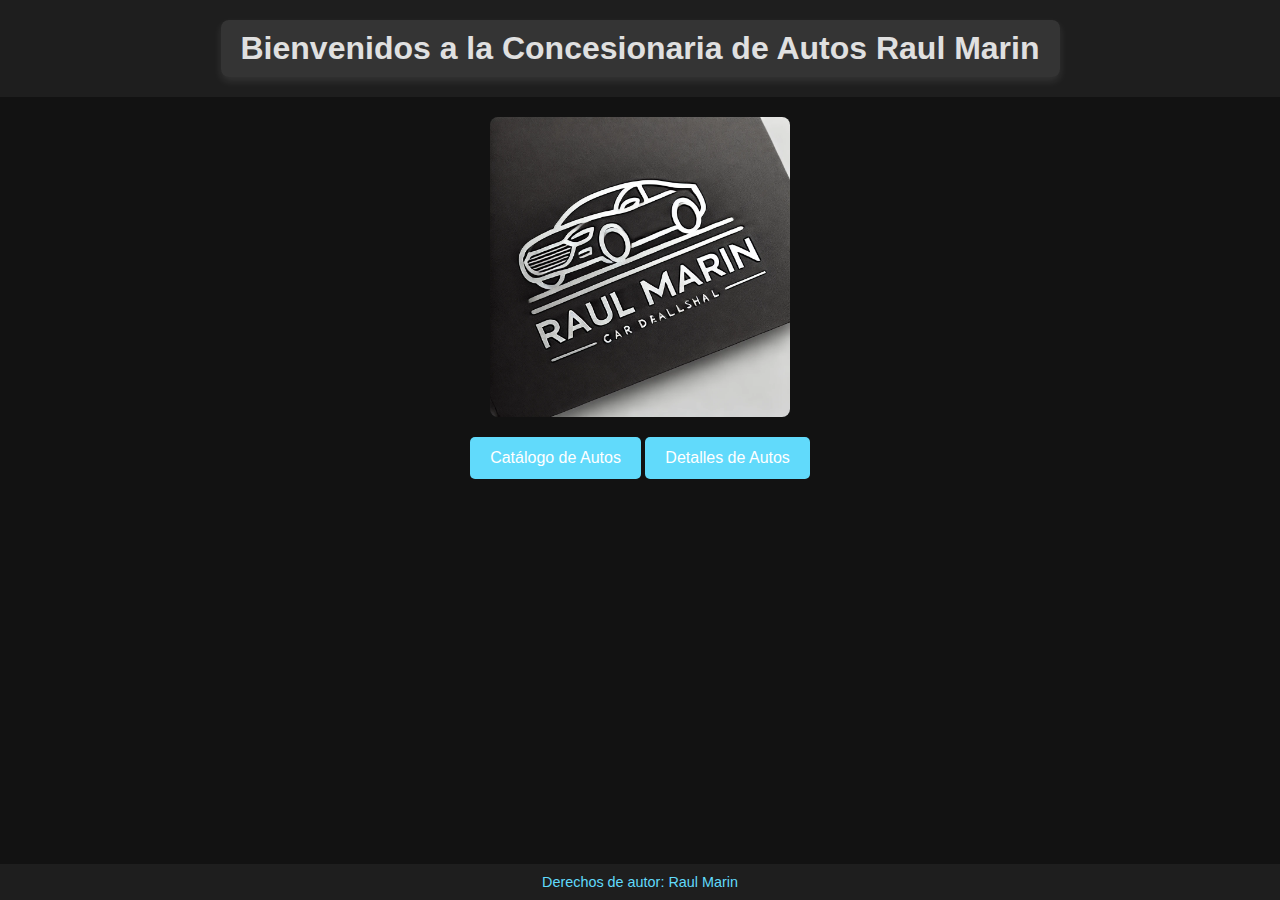
<file: index.html>
<!DOCTYPE html>
<html lang="es">
<head>
    <meta charset="UTF-8">
    <meta name="viewport" content="width=device-width, initial-scale=1.0">
    <title>Concesionaria Raul Marin</title>
    <link rel="stylesheet" href="estilos.css">
</head>
<body>
    <header>
        <h1 class="animated-text">Bienvenidos a la Concesionaria de Autos Raul Marin</h1>
    </header>
    <div class="container">
        <img src="logo.webp" alt="Auto principal de la concesionaria">
        <div>
            <button onclick="window.location.href='catalogo.html'">Catálogo de Autos</button>
            <button onclick="window.location.href='detalles.html'">Detalles de Autos</button>
        </div>
    </div>
    <footer>
        Derechos de autor: Raul Marin
    </footer>
</body>
</html>
</file>
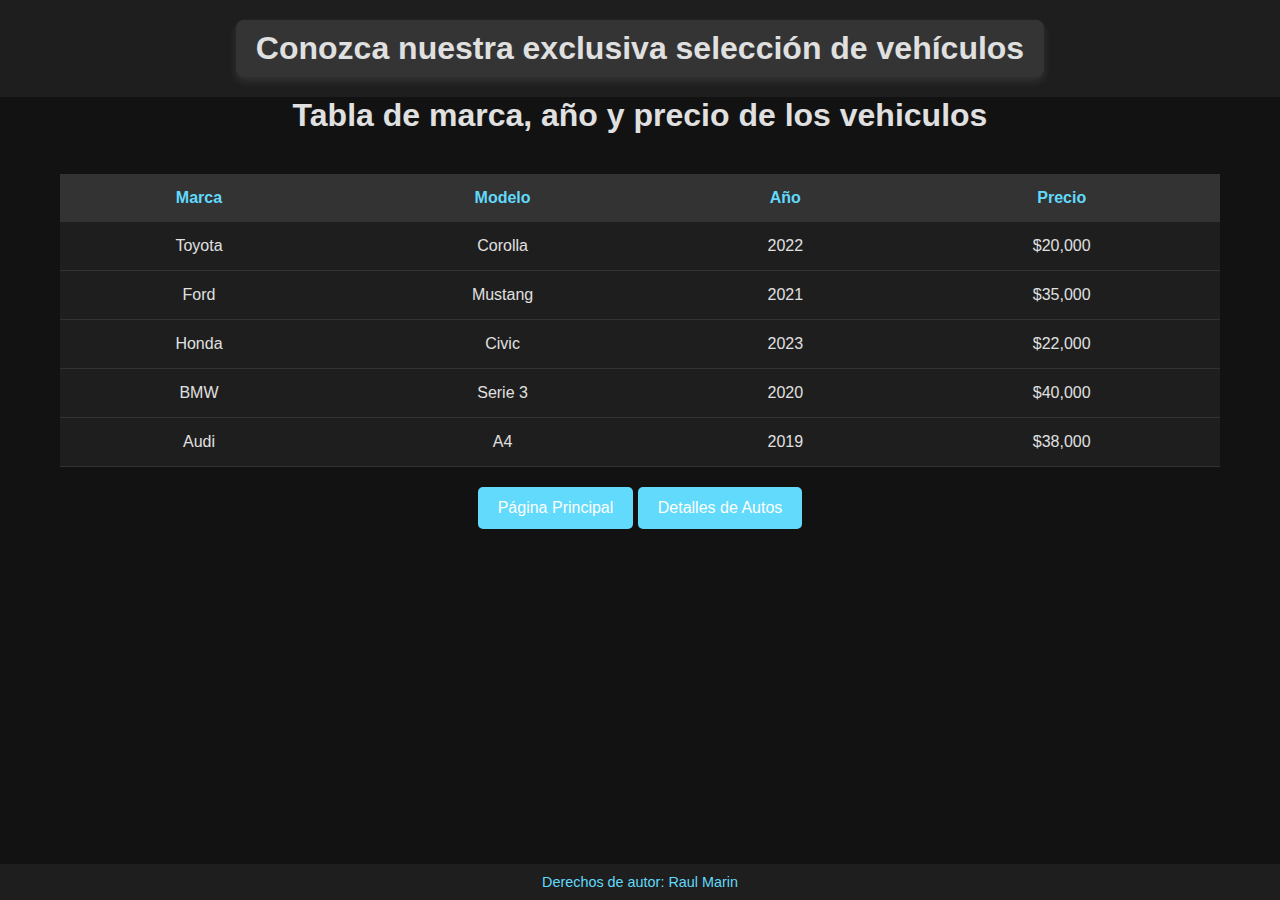
<file: catalogo.html>
<!DOCTYPE html>
<html lang="es">
<head>
    <meta charset="UTF-8">
    <meta name="viewport" content="width=device-width, initial-scale=1.0">
    <title>Catálogo de Autos - Concesionaria Raul Marin</title>
    <link rel="stylesheet" href="estilos.css">
</head>
<body>
    <header>
        <h1 class="animated-text">Conozca nuestra exclusiva selección de vehículos</h1>
    </header>

    <h1> Tabla de marca, año y precio de los vehiculos </h1>
      
    <div class="container">
        <table>
            <tr>
                <th>Marca</th>
                <th>Modelo</th>
                <th>Año</th>
                <th>Precio</th>
            </tr>
            <tr><td>Toyota</td><td>Corolla</td><td>2022</td><td>$20,000</td></tr>
            <tr><td>Ford</td><td>Mustang</td><td>2021</td><td>$35,000</td></tr>
            <tr><td>Honda</td><td>Civic</td><td>2023</td><td>$22,000</td></tr>
            <tr><td>BMW</td><td>Serie 3</td><td>2020</td><td>$40,000</td></tr>
            <tr><td>Audi</td><td>A4</td><td>2019</td><td>$38,000</td></tr>
        </table>
        <div>
            <button onclick="window.location.href='index.html'">Página Principal</button>
            <button onclick="window.location.href='detalles.html'">Detalles de Autos</button>
        </div>
    </div>
    <footer>
        Derechos de autor: Raul Marin
    </footer>
</body>
</html>
</file>
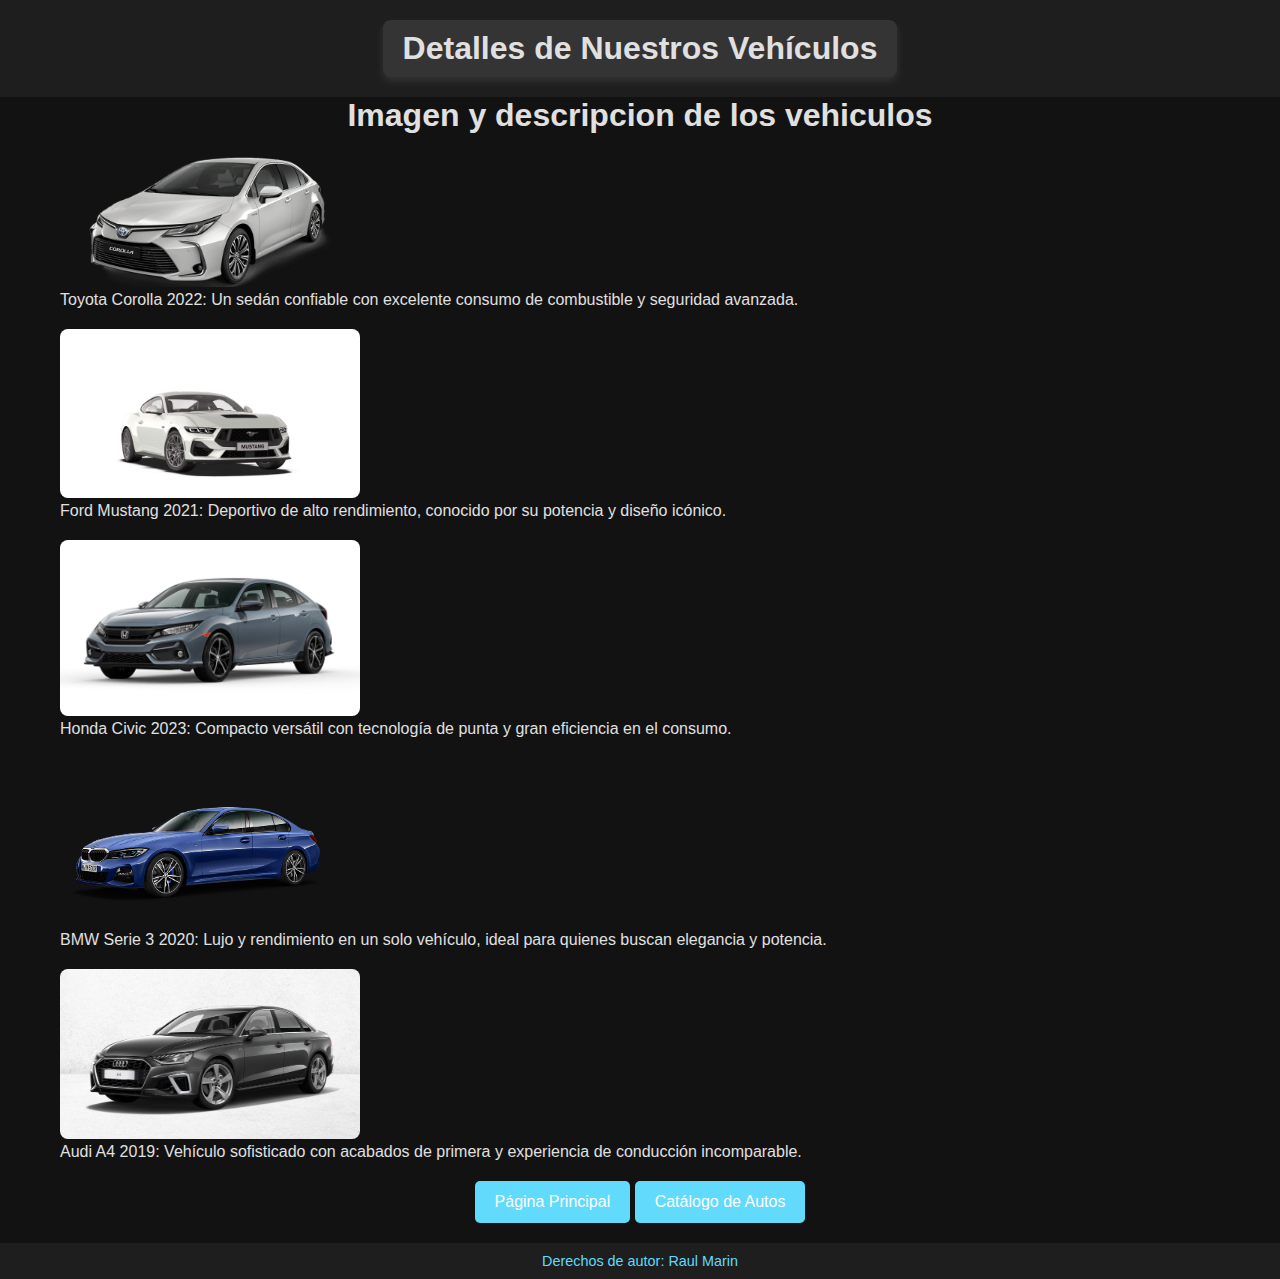
<file: detalles.html>
<!DOCTYPE html>
<html lang="es">
<head>
    <meta charset="UTF-8">
    <meta name="viewport" content="width=device-width, initial-scale=1.0">
    <title>Detalles de Autos - Concesionaria Raul Marin</title>
    <link rel="stylesheet" href="estilos.css">
</head>
<body>
    <header>
        <h1 class="animated-entry">Detalles de Nuestros Vehículos</h1>
    </header>


    <h1>Imagen y descripcion de los vehiculos</h1>

    <div class="container">
        <div style="display: flex; flex-wrap: wrap; gap: 20px;">
            <div>
                <img src="perla.png" alt="Toyota Corolla">
                <p>Toyota Corolla 2022: Un sedán confiable con excelente consumo de combustible y seguridad avanzada.</p>
            </div>
            <div>
                <img src="mustang.jpeg" alt="Ford Mustang">
                <p>Ford Mustang 2021: Deportivo de alto rendimiento, conocido por su potencia y diseño icónico.</p>
            </div>
            <div>
                <img src="honda.jpg" alt="Honda Civic">
                <p>Honda Civic 2023: Compacto versátil con tecnología de punta y gran eficiencia en el consumo.</p>
            </div>
            <div>
                <img src="bmw.png" alt="BMW Serie 3">
                <p>BMW Serie 3 2020: Lujo y rendimiento en un solo vehículo, ideal para quienes buscan elegancia y potencia.</p>
            </div>
            <div>
                <img src="diseño-Audi-A4-1500x850.jpg" alt="Audi A4">
                <p>Audi A4 2019: Vehículo sofisticado con acabados de primera y experiencia de conducción incomparable.</p>
            </div>
        </div>
        
        <div>
            <button onclick="window.location.href='index.html'">Página Principal</button>
            <button onclick="window.location.href='catalogo.html'">Catálogo de Autos</button>
        </div>
    </div>
    <footer>
        Derechos de autor: Raul Marin
    </footer>
</body>
</html>
</file>
<file: estilos.css>
/* Estilos Generales para Modo Oscuro */
* {
    margin: 0;
    padding: 0;
    box-sizing: border-box;
    font-family: Arial, sans-serif;
}

body {
    background-color: #121212; /* Fondo oscuro */
    color: #e0e0e0; /* Texto claro */
    display: flex;
    flex-direction: column;
    align-items: center;
    min-height: 100vh;
}

/* Encabezado */
header {
    width: 100%;
    background-color: #1e1e1e; /* Fondo más oscuro para el encabezado */
    padding: 20px 0;
    text-align: center;
    color: #61dafb; /* Texto de color azul claro */
    font-size: 2rem;
    font-weight: bold;
}

/* Cuadro detrás de los títulos */
header h1, header h2 {
    background-color: rgba(255, 255, 255, 0.1); /* Fondo translúcido en modo oscuro */
    padding: 10px 20px;
    border-radius: 8px;
    box-shadow: 0 4px 8px rgba(255, 255, 255, 0.1); /* Sombra suave */
    display: inline-block;
    color: #e0e0e0;
}

/* Animaciones */
@keyframes fadeInUp {
    0% {
        opacity: 0;
        transform: translateY(20px);
    }
    100% {
        opacity: 1;
        transform: translateY(0);
    }
}

@keyframes slideIn {
    from { opacity: 0; transform: translateY(-20px); }
    to { opacity: 1; transform: translateY(0); }
}

.animated-entry {
    animation: fadeInUp 1.5s ease-out;
    font-size: 2rem;
    color: #e0e0e0;
}

.animated-text {
    animation: slideIn 2s ease-out;
    font-size: 2rem;
    color: #e0e0e0;
}

/* Slider de Imágenes con Animación de Entrada */
.slider {
    width: 100%;
    max-width: 600px;
    position: relative;
    margin: 20px auto;
}

.slider img {
    width: 100%;
    position: absolute;
    top: 0;
    left: 0;
    opacity: 0;
    animation: fadeInOut 15s infinite;
}

/* Añadimos un retraso para cada imagen para que aparezcan en secuencia */
.slider img:nth-child(1) {
    animation-delay: 0s;
}

.slider img:nth-child(2) {
    animation-delay: 5s;
}

.slider img:nth-child(3) {
    animation-delay: 10s;
}

/* Animación de Entrada y Salida */
@keyframes fadeInOut {
    0%, 20% { opacity: 1; }  /* Aparece */
    33%, 100% { opacity: 0; } /* Desvanece */
}

/* Tabla de Autos */
table {
    width: 100%;
    max-width: 1200px;
    border-collapse: collapse;
    margin-top: 20px;
    font-size: 1rem;
}

th, td {
    padding: 15px;
    text-align: center;
}

th {
    background-color: #333333; /* Encabezado de tabla oscuro */
    color: #61dafb; /* Texto azul claro */
    font-weight: bold;
}

td {
    background-color: #1e1e1e; /* Fondo oscuro para celdas */
    border-bottom: 1px solid #333333;
}

/* Botones */
button {
    padding: 12px 20px;
    font-size: 1rem;
    color: white;
    background-color: #61dafb;
    border: none;
    border-radius: 5px;
    cursor: pointer;
    transition: all 0.3s ease;
}

button:hover {
    background-color: #4b92c3; /* Color más oscuro al pasar el mouse */
}

button:active {
    background-color: #367899; /* Color aún más oscuro al hacer clic */
}

/* Estilos de Imagen */
img {
    width: 100%;
    max-width: 300px;
    border-radius: 8px;
    transition: transform 0.3s ease;
}

img:hover {
    transform: scale(1.05);
}

/* Contenedores y Pies de Página */
.container {
    max-width: 1200px;
    width: 100%;
    padding: 20px;
    display: flex;
    flex-direction: column;
    align-items: center;
    gap: 20px;
}

footer {
    width: 100%;
    text-align: center;
    padding: 10px 0;
    font-size: 0.9rem;
    color: #888;
    background-color: #1e1e1e;
    color: #61dafb;
    margin-top: auto;
}
</file>
